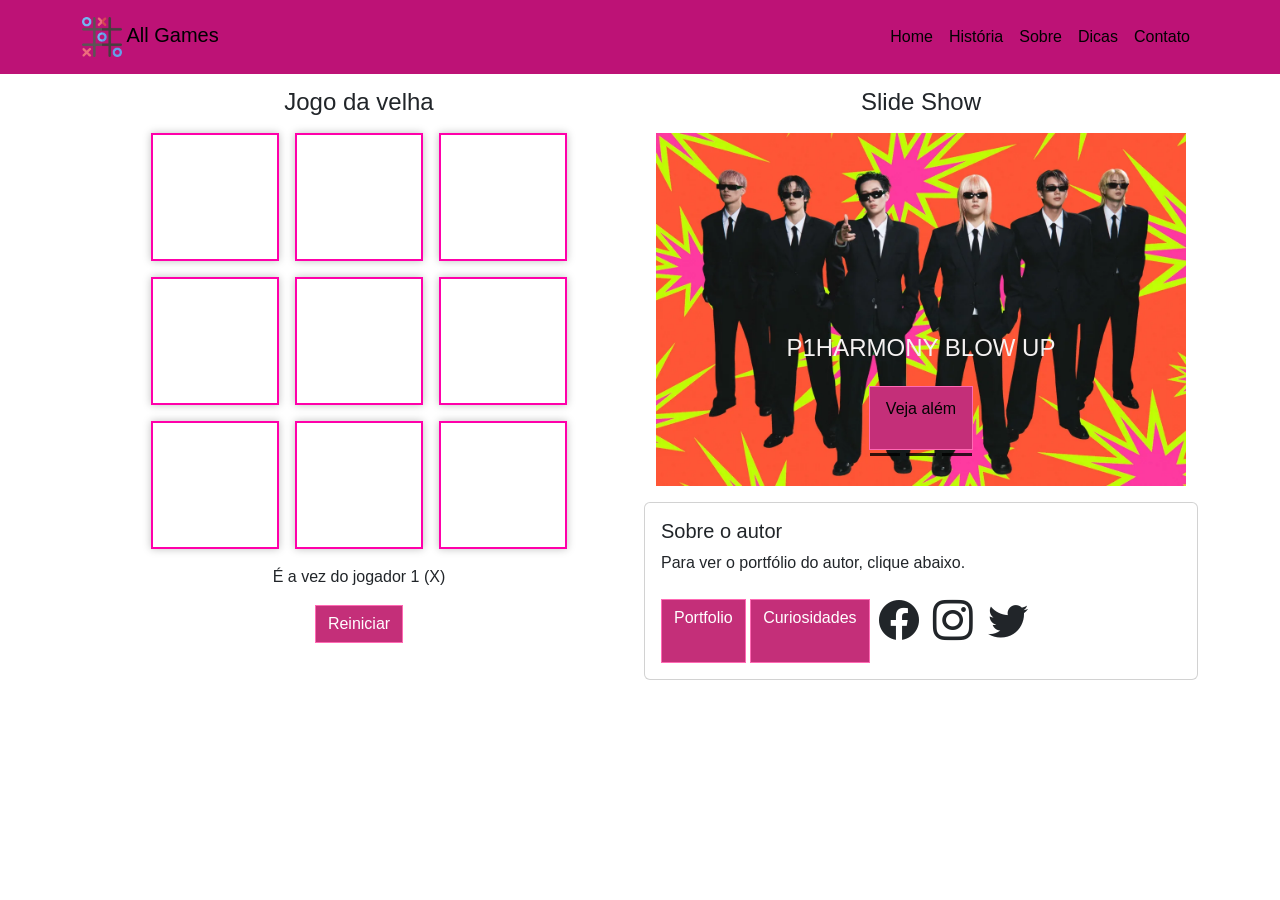
<file: index.html>
<!DOCTYPE html>
<html lang="pt-br">

<head>
    <meta charset="UTF-8">
    <meta name="viewport" content="width=device-width, initial-scale=1.0, shrink-to-fit=no">
    <meta name="author" content="Melissa Oliveira Alves">
    <title>Jogo da velha com Bootstrap</title>

    <link rel="preconnect" href="https://fonts.googleapis.com">
<link rel="preconnect" href="https://fonts.gstatic.com" crossorigin>
<link href="https://fonts.googleapis.com/css2?family=BBH+Bogle&family=Instrument+Serif:ital@0;1&display=swap" rel="stylesheet">
    
    <!-- Fonte do projeto -> Nosifer  -->
    <link rel="preconnect" href="https://fonts.googleapis.com">
    <link rel="preconnect" href="https://fonts.gstatic.com" crossorigin>
    <link href="https://fonts.googleapis.com/css2?family=Nosifer&display=swap" rel="stylesheet">

    <!-- Bootstrap CSS -->
    <link href="https://cdn.jsdelivr.net/npm/bootstrap@5.3.2/dist/css/bootstrap.min.css" rel="stylesheet"
        integrity="sha384-T3c6CoIi6uLrA9TneNEoa7RxnatzjcDSCmG1MXxSR1GAsXEV/Dwwykc2MPK8M2HN" crossorigin="anonymous">

    <!-- Bootstrap Icons -->
    <link rel="stylesheet" href="https://cdn.jsdelivr.net/npm/bootstrap-icons@1.11.1/font/bootstrap-icons.css">

    <!-- CSS do projeto -->
    <link rel="stylesheet" href="css/mystyle.css">
</head>

<body>
    <header>
        <nav class="navbar navbar-expand-lg fixed-top bg-cor-que-eu-quero">
            <section class="container py-1">
                <a class="navbar-brand" href="#">
                    <img class="img-fluid" width="40em" src="images/noughts.png" alt="Cadê a imagem">
                    <span>All Games</span>
                </a>

                <button type="button" class="navbar-toggler" data-bs-toggle="collapse" data-bs-target="#navbar-items"
                    aria-controls="navbar-items" aria-expanded="false" aria-label="Navegação diferente">
                    <i class="bi bi-filter-square-fill"></i>
                </button>

                <section class="collapse navbar-collapse" id="navbar-items">
                    <ul class="navbar-nav me-auto mb-0 mb-lg-0">
                        <li class="nav-item"><a class="nav-link" href="">Home</a></li>
                        <li class="nav-item"><a class="nav-link" href="https://www.google.com/search?sca_esv=9e40641db8ba5a4c&sxsrf=AKL5yDjk9nANwPqrB8Fc1nLuLKeJHtRptA:1794872626347&q=P1HARMONY+HISTORIA&source=lnms&fbs=[base64]&sa=X&ved=2ahUKEwittb3K1Y2YAxXSALkGHXKyNJwQ0pQJegQIDRAB&biw=1366&bih=633&dpr=1">História</a></li>
                        <li class="nav-item"><a class="nav-link" href="SOBRE/index.html">Sobre</a></li>
                        <li class="nav-item"><a class="nav-link" href="#historia">Dicas</a></li>
                        <li class="nav-item"><a class="nav-link" href="contato/index.html">Contato</a></li>
                    </ul>
                </section>
            </section>
        </nav>
    </header>

    <main class="principal">

        <section class="container" id="container-top">

            <section class="row g-2">
                <section class="col-12 col-md-6" id="titulo">
                    <section class="col-12 text-center">
                        <h4 class="primary-color">Jogo da velha</h4>
                    </section>

                    <section class="tabuleiro">
                        <section class="celula" data-celula></section>
                        <section class="celula" data-celula></section>
                        <section class="celula" data-celula></section>
                        <section class="celula" data-celula></section>
                        <section class="celula" data-celula></section>
                        <section class="celula" data-celula></section>
                        <section class="celula" data-celula></section>
                        <section class="celula" data-celula></section>
                        <section class="celula" data-celula></section>
                    </section>

                    <section class="status text-center mt-2">
                        <p>É a vez do jogador 1 (X)</p>
                    </section>

                    <section class="reset-button text-center mt-2">
                        <button class="btn btn-primary" id="reset-button">Reiniciar</button>
                    </section>

                </section>

                <section class="col-12 col-md-6" id="titulo">
                    <!-- Início do slider -->
                    <section class="col-12 text-center">
                        <h4 class="primary-color">Slide Show</h4>
                    </section>

                    <section class="container" id="container-carousel">
                        <section class="carousel slide" id="slider" data-bs-ride="carousel" data-bs-interval="3000">
                            <section class="carousel-indicators">

                                <button type="button" class="active" data-bs-target="#slider" data-bs-slide-to="0"
                                    aria-current="true" aria-label="Slide 1"></button>

                                <button type="button" data-bs-target="#slider" data-bs-slide-to="1"
                                    aria-label="Slide 2"></button>

                                <button type="button" data-bs-target="#slider" data-bs-slide-to="2"
                                    aria-label="Slide 3"></button>
                            </section>

                            <section class="carousel-inner">

                                <section class="carousel-item active">
                                    <img class="d-block w-100" src="images/p1h blow upp.webp" alt="">
                                    <section class="carousel-caption">
                                        <h4>P1HARMONY BLOW UP</h4>
                                        <a href="https://www.google.com/search?sca_esv=9e40641db8ba5a4c&sxsrf=AKL5yDiVpPlcPN2KQO7V6Z8FvvKQEGFpaw:1794866167623&q=p1harmony+blow+up&source=lnms&fbs=[base64]&sa=X&ved=2ahUKEwiTmdzCvY2YAxXmlZUCHXMlO3QQ0pQJegQIEhAB&biw=1366&bih=633&dpr=1" class="btn btn-primary">Veja além</a>
                                    </section>
                                </section>

                                <section class="carousel-item">
                                    <img class="d-block w-100" src="images/P1H UNIQUE.jpeg" alt="">
                                    <section class="carousel-caption">
                                        <h4>P1HARMONY UNIQUE</h4>
                                        <a href="https://www.google.com/search?q=p1harmony+UNIQUE+INFORMA%C3%87%C3%95ES&sca_esv=9e40641db8ba5a4c&biw=1366&bih=633&sxsrf=AKL5yDjv5hJQyaQroIB8X_Sa2GfIwgB5ng%3A1794866985402&ei=KX_7aoeLGMPW1sQPjr7K4Q8&uact=5&oq=p1harmony+UNIQUE+INFORMA%C3%87%C3%95ES&gs_lp=[base64]&sclient=gws-wiz-serp" class="btn btn-primary">Veja além</a>
                                    </section>
                                </section>

                                <section class="carousel-item">
                                    <img class="d-block w-100" src="images/P1H SIREN DEBUT.webp" alt="">
                                    <section class="carousel-caption">
                                        <h4>P1HARMONY DEBUT</h4>
                                        <a href="https://www.google.com/search?sca_esv=9e40641db8ba5a4c&sxsrf=AKL5yDjFVY1hzVf5hS5MyebPk_4ShDx2tQ:1794867086049&q=p1harmony+stand+out&source=lnms&fbs=[base64]&sa=X&ved=2ahUKEwidydT4wI2YAxVdqJUCHQFaMyYQ0pQJegQIEhAB&biw=1366&bih=633&dpr=1" class="btn btn-primary">Veja além</a>
                                    </section>
                                </section>

                            </section>
                        </section>
                        <!-- Fim do slider -->
                    </section>

                    <section class="col-12 mb-3 mb-sm-0">
                        <section class="card">
                            <section class="card-body">
                                <h5 class="card-title">Sobre o autor</h5>
                                <p class="card-text">Para ver o portfólio do autor, clique abaixo.</p>
                                <a href="https://github.com/mmell001?tab=repositories" class="btn btn-primary">Portfolio</a>
                                <a href="curiosidades/index2.html" class="btn btn-primary">Curiosidades</a>
                                <i class="bi bi-facebook"></i>
                                <i class="bi bi-instagram"></i>
                                <i class="bi bi-twitter"></i>
                            </section>
                        </section>
                    </section>

                </section>

                <!-- Fim da row -->
            </section>

            <!-- Fim do container principal -->
        </section>
    </main>

    <!-- Bootstrap JS -->
    <script src="https://cdn.jsdelivr.net/npm/bootstrap@5.3.2/dist/js/bootstrap.bundle.min.js"
        integrity="sha384-C6RzsynM9kWDrMNeT87bh95OGNyZPhcTNXj1NW7RuBCsyN/o0jlpcV8Qyq46cDfL"
        crossorigin="anonymous"></script>

    <!-- JS do projeto -->
    <script src="js/myscript.js"></script>
</body>

</html>
</file>
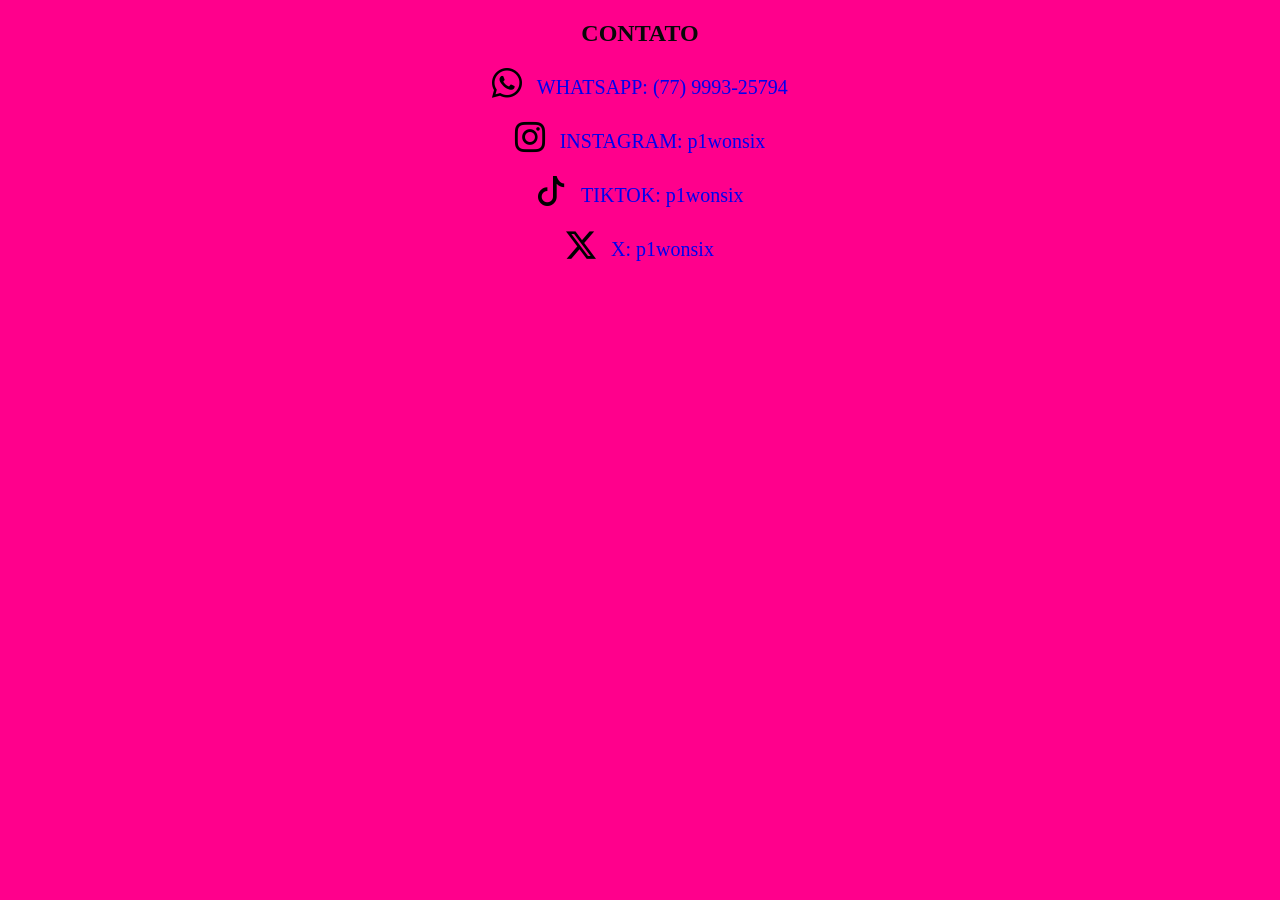
<file: contato/index.html>
<!DOCTYPE html>
<html lang="pt-br">

<head>
    <meta charset="UTF-8">
    <meta name="viewport" content="width=device-width, initial-scale=1.0">
    <meta name="author" content="Melissa Oliveira Alves">
    <title>CONTATO</title>

    <!-- Bootstrap Icons -->
    <link rel="stylesheet" href="https://cdn.jsdelivr.net/npm/bootstrap-icons@1.11.1/font/bootstrap-icons.css">

    <style>
        body {
            background-color: rgb(255, 0, 140);
            text-align: center;
        }

        h1 {
            color: #000000;
        }

        h2 {
            color: #080808;
        }

        p {
            color: rgb(2, 2, 2);
            font-size: 20px;
        }

        i {
            font-size: 30px;
            color: rgb(0, 0, 0);
            margin-right: 10px;
        }

        a {
            text-decoration: none;
        }
    </style>
</head>

<body>
    <main>
        <section>
            <h2>CONTATO</h2>

          <p>
    <a href="https://wa.me/5577999325794" target="_blank">
        <i class="bi bi-whatsapp"></i>
        WHATSAPP: (77) 9993-25794
    </a>
</p>

           <p>
    <a href="https://www.instagram.com/p1wonsix/" target="_blank">
        <i class="bi bi-instagram"></i>
        INSTAGRAM: p1wonsix
    </a>
</p>

           <p>
    <a href="https://www.tiktok.com/@p1wonsix" target="_blank">
        <i class="bi bi-tiktok"></i>
        TIKTOK: p1wonsix
    </a>
</p>

           <p>
    <a href="https://x.com/p1wonsix" target="_blank">
        <i class="bi bi-twitter-x"></i>
        X: p1wonsix
    </a>
</p>
        </section>
    </main>
</body>

</html>
</file>
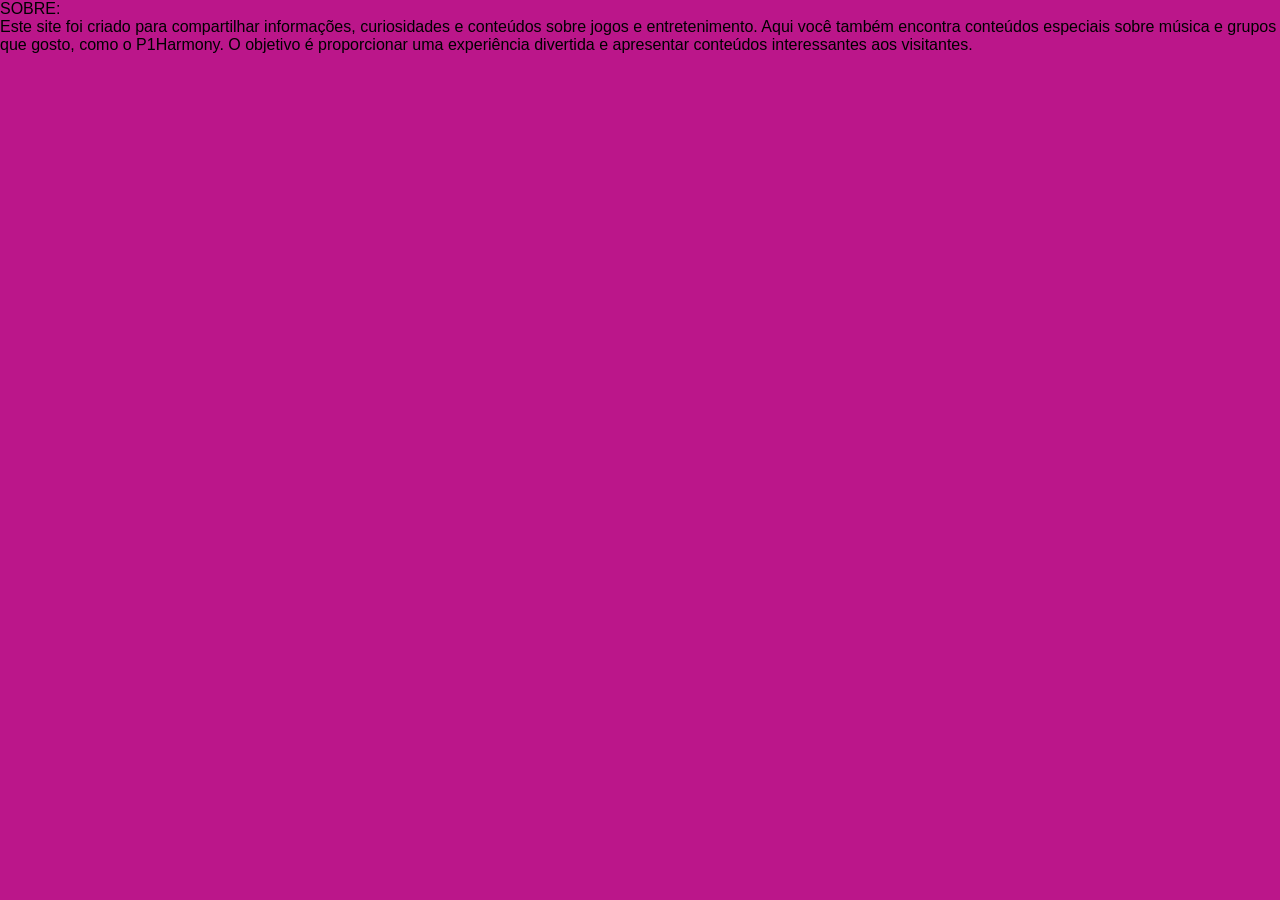
<file: SOBRE/index.html>
<!DOCTYPE html>
<html lang="pt-br">

<head>
    <meta charset="UTF-8">
    <meta name="viewport" content="width=device-width, initial-scale=1.0">
    <meta name="author" content="Melissa Oliveira Alves">
    <title>SOBRE</title>
     <link rel="preconnect" href="https://fonts.googleapis.com">
<link rel="preconnect" href="https://fonts.gstatic.com" crossorigin>
<link href="https://fonts.googleapis.com/css2?family=BBH+Bogle&family=Instrument+Serif:ital@0;1&display=swap" rel="stylesheet">

<link rel="stylesheet" href="CSS/style.css">

<style>       
body {background-color: rgb(187, 22, 138);}

h1 {color: #000000;}   
h2 {color: #080808; }

</style>
</style>
</head>

<body>
    <main>
        <section>
            <p>SOBRE:</p>

<P>Este site foi criado para compartilhar informações, curiosidades e conteúdos sobre jogos e entretenimento. 
Aqui você também encontra conteúdos especiais sobre música e grupos que gosto, como o P1Harmony.
O objetivo é proporcionar uma experiência divertida e apresentar conteúdos interessantes aos visitantes.</p>
        </section>
    
    
    </main>
</body>

</html>
</file>
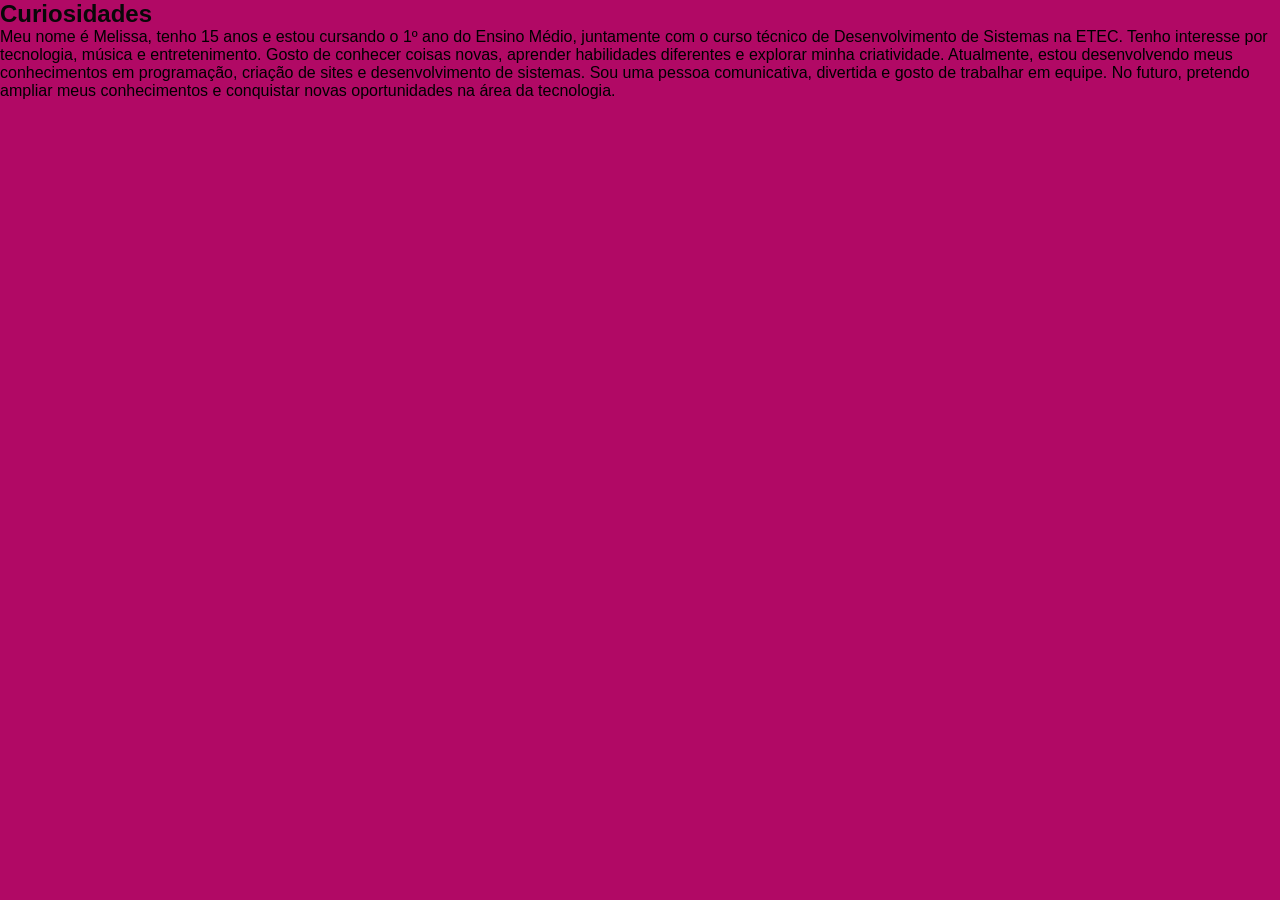
<file: curiosidades/index2.html>
<!DOCTYPE html>
<html lang="pt-br">

<head>
    <meta charset="UTF-8">
    <meta name="viewport" content="width=device-width, initial-scale=1.0">
    <meta name="author" content="Melissa Oliveira Alves">
    <title>CURIOSIDADES</title>
  
<link rel="preconnect" href="https://fonts.googleapis.com">
<link rel="preconnect" href="https://fonts.gstatic.com" crossorigin>
<link href="https://fonts.googleapis.com/css2?family=BBH+Bogle&family=Instrument+Serif:ital@0;1&display=swap" rel="stylesheet">
   
<link rel="stylesheet" href="css/style.css">
<style>       
body {background-color: rgb(177, 9, 101);}

h1 {color: #000000;}   
h2 {color: #080808; }

</style>
</style>
</head>

<body>
    <main>
        <section>
            <h2>Curiosidades</h2>
            <p>Meu nome é Melissa, tenho 15 anos e estou cursando o 1º ano do Ensino Médio, juntamente com o curso técnico de Desenvolvimento de Sistemas na ETEC.

Tenho interesse por tecnologia, música e entretenimento. Gosto de conhecer coisas novas, aprender habilidades diferentes e explorar minha criatividade.

Atualmente, estou desenvolvendo meus conhecimentos em programação, criação de sites e desenvolvimento de sistemas.

Sou uma pessoa comunicativa, divertida e gosto de trabalhar em equipe. No futuro, pretendo ampliar meus conhecimentos e conquistar novas oportunidades na área da tecnologia.</p>
        </section>
    
    
    </main>
</body>

</html>
</file>
<file: css/mystyle.css>
/* Define as variáveis para utilização de cores*/
:root {
  --cor-fundo: rgb(171, 230, 200);
  --cor-main: rgb(224, 178, 224);
  --cor-main-dark: rgb(179, 123, 211);
  --cor-fonte: #020202;
  --jogadorX: rgb(100 100 100);
}
body {
    background-color: #ffffff;
}
.btn-primary {
    background-color: #c42f79;
    border-color: #ff69b4;
    color: white;
}
/* Realiza o reset das configurações do navegador*/
* {
  padding: 0;
  margin: 0;
  font-family: 'BBH Bogle', sans-serif;
  outline: 0;
  box-sizing: border-box;
  text-rendering: optimizeLegibility;
}

/* Definição do barra de navegação */
.bg-cor-que-eu-quero {
  background: rgb(189, 18, 118);
}

#titulo {
  margin-top: 1rem;
  font-size: 1rem;
}

#navbar-items .navbar-nav {
  display: flex;
  justify-content: flex-end;
  width: 100%;
}

.navbar-nav a {
  color: var(--cor-fonte);
}

/* Ajusta as configurações do container*/
.principal {
  display: flex;
  flex-direction: row;
  align-items: center;
}

.principal a {
  height: 4rem;
}

i {
  font-size: 3rem;
}

#container-top {
  margin-top: 5rem;
}

.tabuleiro {
  width: 27rem;
  height: 27rem;
  margin: auto;
  margin-top: 0.5rem;
  display: flex;
  flex-wrap: wrap;
}

.celula {
  display: flex;
  justify-content: center;
  cursor: pointer;
  width: 8rem;
  height: 8rem;
  margin: .5rem;
  box-shadow: .25rem .25rem rgba(0, 0, 0, .3);
}

/* Definições do slider (galeria) */
#slider {
  margin-top: 1em;
  margin-bottom: 1em;
}

#slider .carousel-caption {
  bottom: 1em;
}

#slider .carousel-caption h5 {
  font-size: 2.5em;
  text-shadow: #000 2px 2px;
}

.btn {
  border-radius: 0;
}

#slider .btn {
  padding: 0.3em 0.7em;
  font-size: 1em;
  margin-top: 4em;
}

.carousel-control-prev,
.carousel-control-next {
  opacity: 0.7;
}

.carousel-control-prev i,
.carousel-control-next i {
  color: rgb(0, 0, 0);
  font-size: 3em;
}

.carousel-indicators [data-bs-target] {
  background-color: rgb(0, 0, 0);
  opacity: 0.8;
}

.carousel-indicators .active {
  background-color: #000;
}

@media (min-width: 768px) {
  #slider .carousel-caption {
    bottom: 1em;
  }

  #slider .carousel-caption h5 {
    font-size: 2em;
    text-shadow: #000 2px 3px;
  }

  #slider .btn {
    padding: 0.6em 1em;
    font-size: 1em;
    margin-top: 1em;
  }

  .carousel-indicators {
    bottom: 0.25em;
  }
}

.texto {
  font-size: 0.75rem;
  text-align: justify;
}

i {
  
  align-items: center;
  font-size: 2.5em;
  margin: .125em;
}

/* Cor dos textos do carrossel */
.carousel-caption h4 {
    color: #f5f2f2;
}

.carousel-caption a {
    color: rgb(3, 3, 3);
}

.player-musica {
    text-align: center;
    margin: 20px;
}

/* Cada quadrado do jogo */
.celula {
  display: flex;
  justify-content: center;
  align-items: center;

  cursor: pointer;
  aspect-ratio: 1;
  min-width: 0;

  background-color: #ffffff;
  border: 2px solid #ff00aa;

  box-shadow: 0 0 8px rgba(0, 0, 0, 0.25);
}
/* Imagens dos jogadores */
.celula img {
  width: 85%;
  height: 85%;
  object-fit: contain;
}
</file>
<file: SOBRE/CSS/style.css>
* {
  padding: 0;
  margin: 0;
  font-family: 'BBH Bogle', sans-serif;
  outline: 0;
  box-sizing: border-box;
  text-rendering: optimizeLegibility;
}
</file>
<file: curiosidades/css/style.css>
* {
  padding: 0;
  margin: 0;
  font-family: 'BBH Bogle', sans-serif;
  outline: 0;
  box-sizing: border-box;
  text-rendering: optimizeLegibility;
}
</file>
